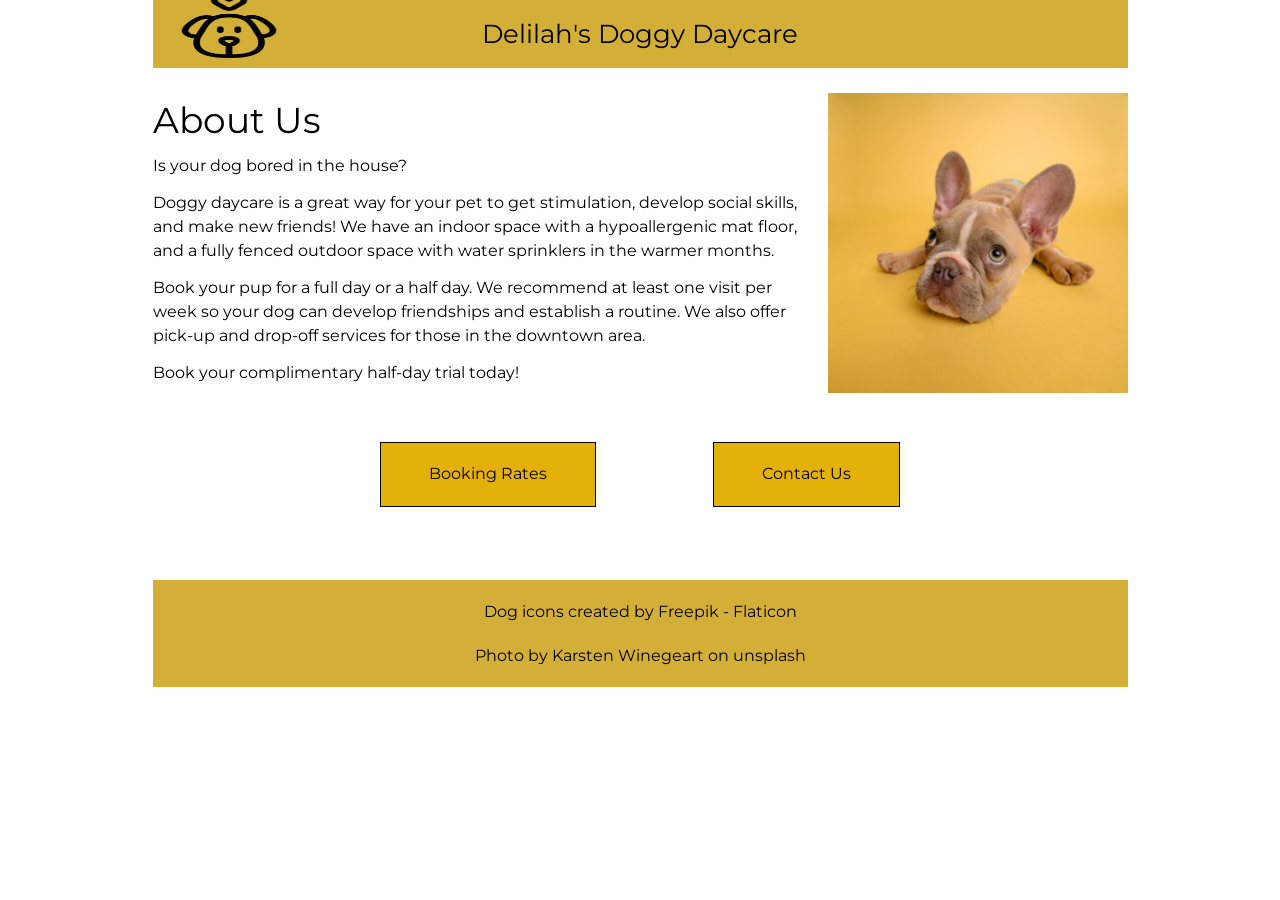
<file: index.html>
<!DOCTYPE html>
<html lang="en">

<head>
    <meta charset="UTF-8">
    <meta http-equiv="X-UA-Compatible" content="IE=edge">
    <meta name="viewport" content="width=device-width, initial-scale=1.0">
    <title>Delilah's Doggy Daycare - Home</title>
    <!-- style sheets -->
    <link rel="stylesheet" href="styles/reset.css">
    <link rel="stylesheet" href="styles/styles.css">
    <!-- fonts -->
    <link rel="preconnect" href="https://fonts.googleapis.com">
    <link rel="preconnect" href="https://fonts.gstatic.com" crossorigin>
    <link href="https://fonts.googleapis.com/css2?family=Montserrat:wght@200;400;600&display=swap" rel="stylesheet">
</head>

<body>
    <header>
        <a href="index.html" class="flex">
            <img src="images/dog.png" alt="outline of a dog's face with heart above it">
            <h1>Delilah's Doggy Daycare</h1>
        </a>
        <!-- TODO Implement a nav -->
    </header>
    <main class="index">
        <div class="flex">
            <section class="about-us">
                <h2>About Us</h2>
                <p>Is your dog bored in the house?</p>
                <p>Doggy daycare is a great way for your pet to get stimulation, develop social skills, and make new
                    friends! We have an indoor space with a hypoallergenic mat floor, and a fully fenced outdoor space
                    with water sprinklers in the warmer months.</p>
                <p>Book your pup for a full day or a half day. We recommend at least one visit per week so your dog can
                    develop friendships and establish a routine. We also offer pick-up and drop-off services for those
                    in the downtown area.</p>
                <p>Book your complimentary half-day trial today!</p>
            </section>
            <img src="images/dog-yellow-background.jpg"
                alt="french bulldog puppy with large ears looking sad on mustard yellow background">
        </div>
        <div class="flex">
            <a class="fake-button large-text" href="pages/booking.html">Booking Rates</a>
            <a class="fake-button large-text" href="pages/contact.html">Contact Us</a>
        </div>
    </main>
    <footer>
        <p>Dog icons created by <a href="https://www.flaticon.com/free-icons/dog" title="dog icons">Freepik -
                Flaticon</a></p>
        <p>Photo by <a href="https://unsplash.com/photos/NE0XGVKTmcA">Karsten Winegeart</a> on unsplash</p>
    </footer>

    <script src="scripts/contact.js"></script>
    <script src="scripts/booking.js"></script>

</body>

</html>
</file>
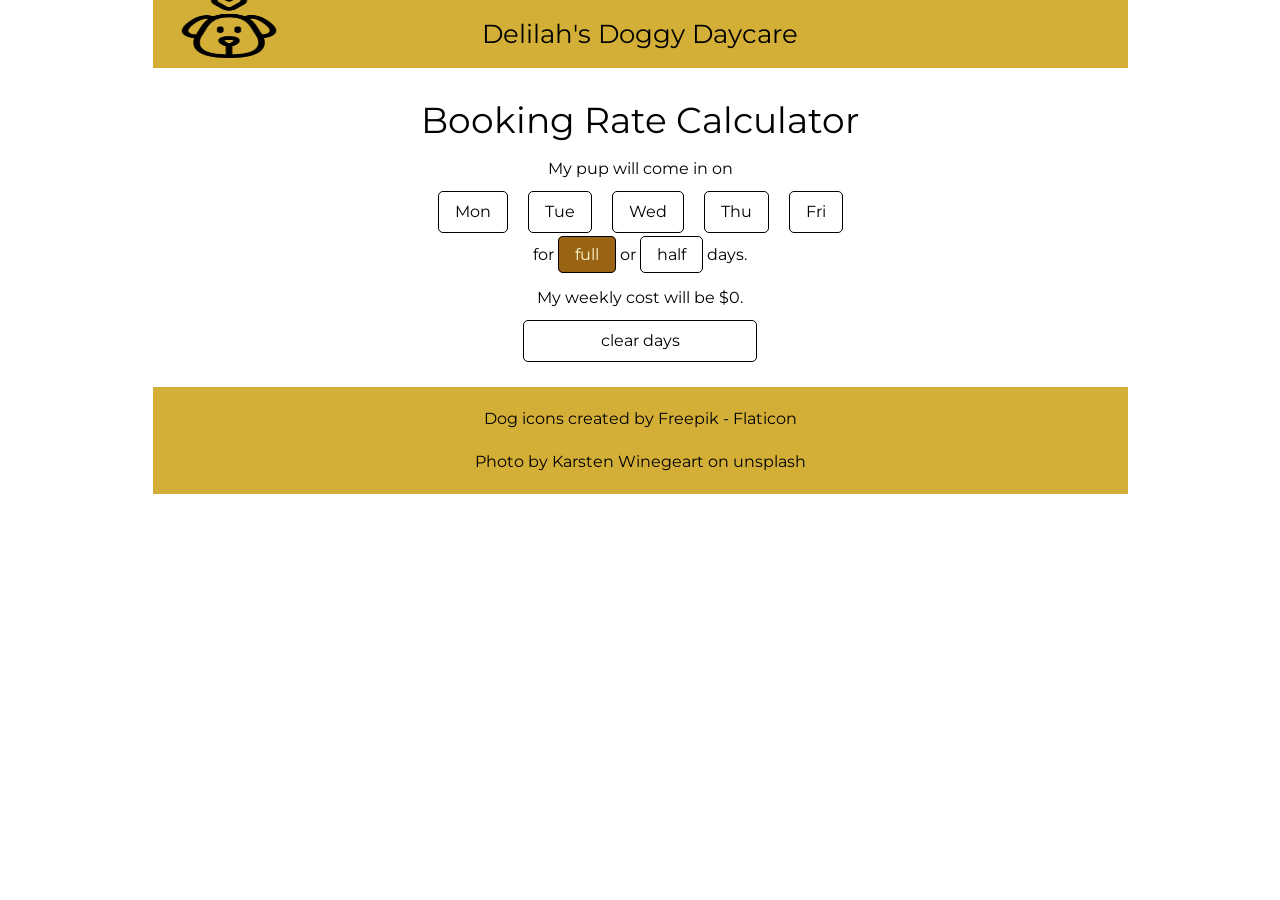
<file: pages/booking.html>
<!DOCTYPE html>
<html lang="en">

<head>
    <meta charset="UTF-8">
    <meta http-equiv="X-UA-Compatible" content="IE=edge">
    <meta name="viewport" content="width=device-width, initial-scale=1.0">
    <title>Delilah's Doggy Daycare - Booking Rates</title>
    <!-- style sheets -->
    <link rel="stylesheet" href="../styles/reset.css">
    <link rel="stylesheet" href="../styles/styles.css">
    <!-- fonts -->
    <link rel="preconnect" href="https://fonts.googleapis.com">
    <link rel="preconnect" href="https://fonts.gstatic.com" crossorigin>
    <link href="https://fonts.googleapis.com/css2?family=Montserrat:wght@200;400;600&display=swap" rel="stylesheet">

    <script src="../scripts/booking.js" defer></script>
</head>

<body>
    <header>
        <a href="../index.html" class="flex">
            <img src="../images/dog.png" alt="outline of a dog's face with heart above it">
            <h1>Delilah's Doggy Daycare</h1>
        </a>
        <!-- TODO Implement a nav -->
    </header>
    <main class="booking-page">
        <h2>Booking Rate Calculator</h2>
        <p>My pup will come in on</p>
        <ul class="flex day-selector">
            <li class="blue-hover" id="monday">Mon</li>
            <li class="blue-hover" id="tuesday">Tue</li>
            <li class="blue-hover" id="wednesday">Wed</li>
            <li class="blue-hover" id="thursday">Thu</li>
            <li class="blue-hover" id="friday">Fri</li>
        </ul>
        <p>for <span class="clicked small-button blue-hover" id="full">full</span> or <span
                class="small-button blue-hover" id="half">half</span> days.</p>
        <p class="top-margin large-text">My weekly cost will be $<span id="calculated-cost">0</span>.</p>
        <p class="fake-button blue-hover" id="clear-button">clear days</p>
    </main>
    <footer>
        <p>Dog icons created by <a href="https://www.flaticon.com/free-icons/dog" title="dog
                    icons">Freepik -
                Flaticon</a></p>
        <p>Photo by <a href="https://unsplash.com/photos/NE0XGVKTmcA">Karsten
                Winegeart</a> on unsplash</p>
    </footer>
</body>

</html>
</file>
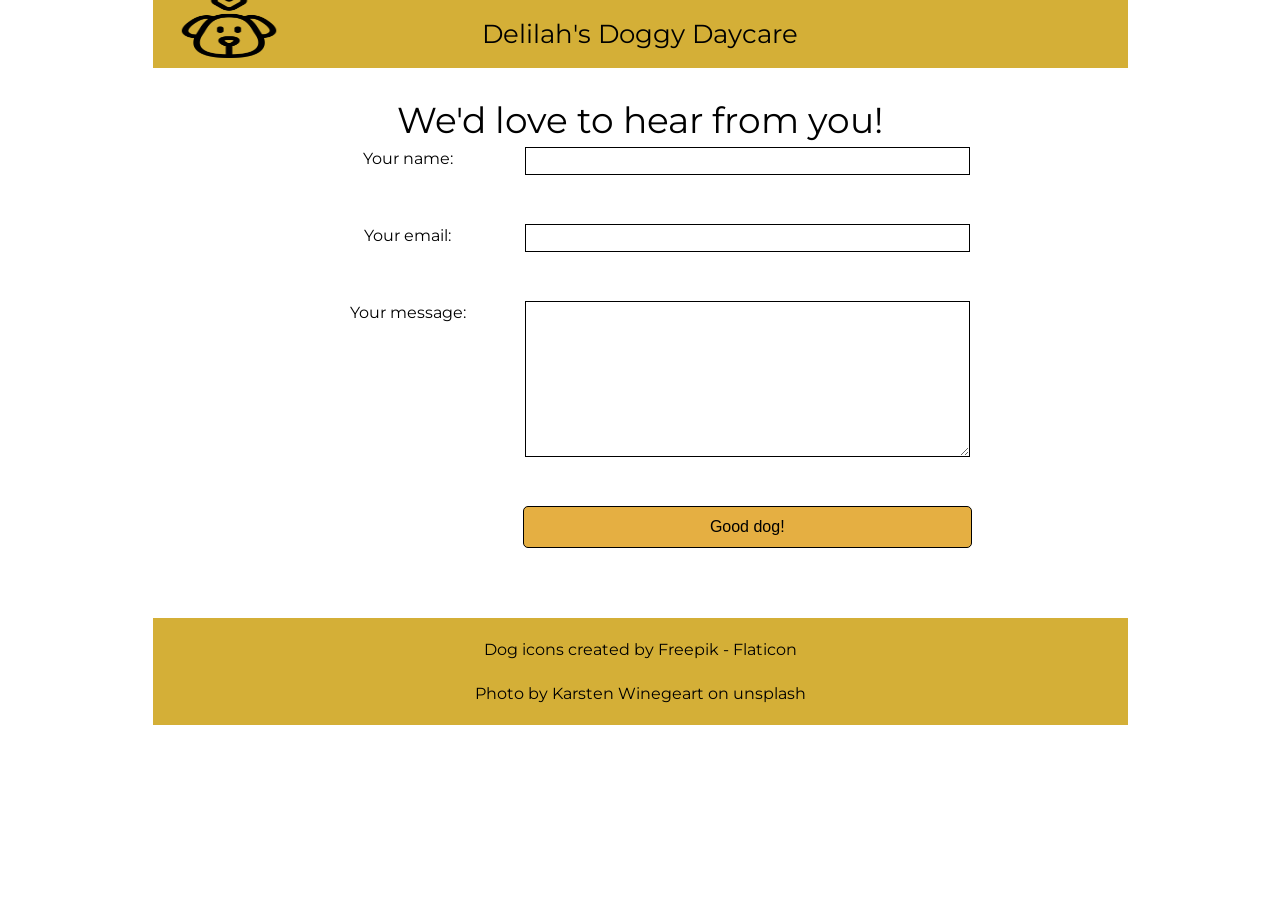
<file: pages/contact.html>
<!DOCTYPE html>
<html lang="en">

<head>
    <meta charset="UTF-8">
    <meta http-equiv="X-UA-Compatible" content="IE=edge">
    <meta name="viewport" content="width=device-width, initial-scale=1.0">
    <title>Delilah's Doggy Daycare - Contact Us</title>
    <!-- style sheets -->
    <link rel="stylesheet" href="../styles/reset.css">
    <link rel="stylesheet" href="../styles/styles.css">
    <!-- fonts -->
    <link rel="preconnect" href="https://fonts.googleapis.com">
    <link rel="preconnect" href="https://fonts.gstatic.com" crossorigin>
    <link href="https://fonts.googleapis.com/css2?family=Montserrat:wght@200;400;600&display=swap" rel="stylesheet">
    <script src="../scripts/contact.js" defer></script>
</head>

<body>
    <header>
        <a href="../index.html" class="flex">
            <img src="../images/dog.png" alt="outline of a dog's face with heart above it">
            <h1>Delilah's Doggy Daycare</h1>
        </a>
        <!-- TODO Implement a nav -->
    </header>
    <main class="contact" id="contact-page">
        <h2>We'd love to hear from you!</h2>
        <form>
            <div class="flex">
                <label for="user-name">Your name:</label>
                <input type="text" id="user-name">
            </div>
            <div class="flex">
                <label for="user-email">Your email:</label>
                <input type="email" id="user-email">
            </div>
            <div class="flex">
                <label for="user-message">Your message:</label>
                <textarea id="user-message"></textarea>
            </div>
            <button class="fake-button blue-hover" type="submit" id="submit-button">Good dog!</button>
        </form>
    </main>
    <footer>
        <p>Dog icons created by <a href="https://www.flaticon.com/free-icons/dog" title="dog icons">Freepik -
                Flaticon</a></p>
        <p>Photo by <a href="https://unsplash.com/photos/NE0XGVKTmcA">Karsten Winegeart</a> on unsplash</p>
    </footer>
</body>

</html>
</file>
<file: styles/styles.css>
/************* your name: Bao Nguyen

INSTRUCTIONS:
Comments starting with TO-DO have been included in this file to describe the needed styling: please translate these to the appropriate CSS declarations.

Comments starting with TO-DO may be left in for reference or removed entirely: all other comments should be left as-is for ease of review.

You are encouraged to improve any provided CSS by using modern units and increasing responsive design functionality. However you are not supposed to rewrite the entire file.

***** colour palette: *****
- mustard yellow (used for header, footer, and buttons): #E5AF42
- cornflower blue (used for hover states): #4278e5

*/

/************* site defaults *************/
body {
    width: 975px;
    margin: 0 auto;
    font-family: "Montserrat", sans-serif;
    line-height: 1.5;
}

/* TO DO: all elements with the .flex class applied are to be made into flex-box containers. */
.flex {
    display: flex;
    justify-content: center;
    gap: 20px;
}
/************* site-wide text styling *************/

/* TO DO:
    - first-level headings use clamp and have a desktop size 48px, centered vertically and horizontally in the available space.
    - 2nd-level headings have a desktop font size of 36px, and 12px of space below also clamped.
    - any element with the .large-text class has a font size of 24px.
    - any element with the .fake-button class will have a background colour of mustard yellow (see colour palette above), be center aligned, with a line-height of 3 and a solid black border that is 1px wide.
    - anchor tags should be clearly identifiable. use color and or underline with hover states to communicate interactivity.
    - anchor tag fake buttons should not have an underline in them
    - the hover-state of .fake-button and .blue-hover elements will:
        - add an underline,
        - set the background-colour to cornflower blue (see colour palette above),
        - change the text colour to white, and
        - change the cursor to pointer.
*/
/* ===== HEADER ===== */
header img{
    height: clamp(2.5em,3.95em,7em);
    animation: Fadein 3s ease-in-out infinite alternate;
    position: absolute;
    left:20px;
    bottom:10px;
    width: clamp(7em, 4em,11em)
   


}
header{
    background-color:#D4AF37;
    padding: 15px 0;
    position: relative;

}
/* ===== ANIMATIONS ===== */

@keyframes Fadein {

    0% {opacity: 0;}
    50% {opacity: 0.5;}
    100% {opacity: 1;}
}






/* Hover effects for links, images, and buttons */
.flex .fake-button{
    background-color:#E4B10A;
    border: 1px solid black;
    padding: 1.2em 3em 1.2em 3em;
    margin: 5% ;
}
.flex .fake-button:hover{
    transform: scale(1.05);
    background-color:#996515;
    color: white;
    transition:0.5s;
    cursor: pointer;
}
#clear-button:hover{
    background-color: #D27D2D;
    color:white;
}
.blue-hover{
    border: 1px solid black;
    padding: 0.5em 1em 0.5em 1em;
    border-radius: 5px;
}
button:hover{
    background-color:#996515;
    color: white;
    cursor: pointer;
}
a h1:hover{
    color: white;
    cursor: pointer;
}

a img:hover{
    cursor: pointer;
    transform:translateY(1px);
}

/* Possiontioning and Decoration*/
.clicked{
    background-color:#996515;
    color:#FDFBD4;
}
.booking-page{
    text-align:center ;
 
}
#clear-button{
    width: clamp(150px, 20vw, 200px);
    margin: auto;
}
input:focus{
    background-color:lightblue;
}
.contact{
    text-align: center;
    height: 500px
}
form{
    position: relative;
}


input, textarea, button{
    font-size: 16px;
    line-height: 24px;
    border: 1px solid black;
    margin-bottom: 5%;
    width: 45%;
    height: fit-content;
}
textarea{
    margin-left: 0;
}
.flex label {
    width: 20%;       
}
textarea{
    height: 150px;
}

.flex h1{
    margin: auto;
    font-size: clamp(24px, 2vw, 48px);
   
}
a {
    text-decoration: none;
    color: black;
}


main{
    margin: 25px 0;
    
}

    
h2{
    font-size:clamp(1.75rem, 4vw, 2.25rem);
    margin: auto;
}
p{
    padding:1% 0;
}
main .flex img{
    width: clamp(200px, 30vw, 300px);
    
}
footer{
    display:flex;
    flex-direction: column;
    text-align: center;
    background-color:#D4AF37;
    padding: 10px 0;
    color:black;
}


button{
    width: 46%;
    background-color: #E5AF42;
    left: 38%;
    position: absolute;
}

textarea{
    margin-left: 0;
    height: 150px;
}
.flex label {
    width: 20%;       
}

/************* header/footer styling *************/

/* TO DO:
    - the header and footer will be the same mustard-yellow as the buttons.
    - the header has a max height of 150px.
    - implement a responsive navbar in the header. The icon + title should be aligned to the left with responsive spacing
    - create a navbar for the other pages that is right aligned. apply flexbox and make sure there is no overlap at a mobile screen width
    - there will be 25px of space between the header and main, and 50px of space between main and footer.
    - the footer should have a max height of about 60px, have a font-weight of 200, and the text within will be centered vertically and horizontally to the browser window.
*/




/************* index page *************/

/* TO-DO:
    - this is a 2-column layout: text on the left, and an image on the right. The image should be have a responsive width using 300px as the approximate value. use flexbox, gap, margin, and padding to govern space around. Aim for 25-50px.
    - the h2 on this page will have a line-height equal to the font size.
    - each paragraph on this page will have 12px of space beneath it.
    - each fake-button on this page will have a responsive width of about 250px.  Use flexbox to manage  space between them.
    - the pair of fake-buttons will be centered on the page. HINT: can calculate the required margin to make them appear to be centered.
*/

/************* bookings page *************/

/* TO-DO:
    - the contents of the booking-page will be 600px wide at a desktop screen size, and all content centered within the available space.
    - text will have a clamped size of around 18px for desktop.
    - there will be 12px of space below the day-selectors, and 20px of space between each list item. List items are 60px wide.
    - List items & the small-button elements will have a background blur or black border on hover to indicate clickability. Small-buttons will also have around 5px of space between the border and the content.
    - items tagged with .top-margin will have 24 px of space above, and 12px of space below.
    - the "clear days" button will responsive around 200px wide.
    - any element tagged with the .clicked class will turn mustard yellow. **This will be very important for your JavaScript.**
    - all items within the page will be centered within their available space.

*/


/************* contact page *************/
/* TO DO:
    - the main section of the .contact page will use viewport height units effectively, and be centered.
    - the contents will be 2 columns: the labels column is 150px wide and right-aligned, and the input column is 300px wide. There will be 24px of space between the columns, and the pair of columns will be centered on the page.
    - the textarea element will be 150px tall. use responsive units and layout values to optimize between mobile and desktop screen sizes
    - all form input, textarea, and and button elements will have the same font as the rest of the page, a line-height of 24px, a font-size of 16px, and the same border as other buttons on the site. There will be 24px of space below each of these elements.
    - the edges of the button will line up exactly with the text-area element. HINT: time for some math!
*/
</file>
